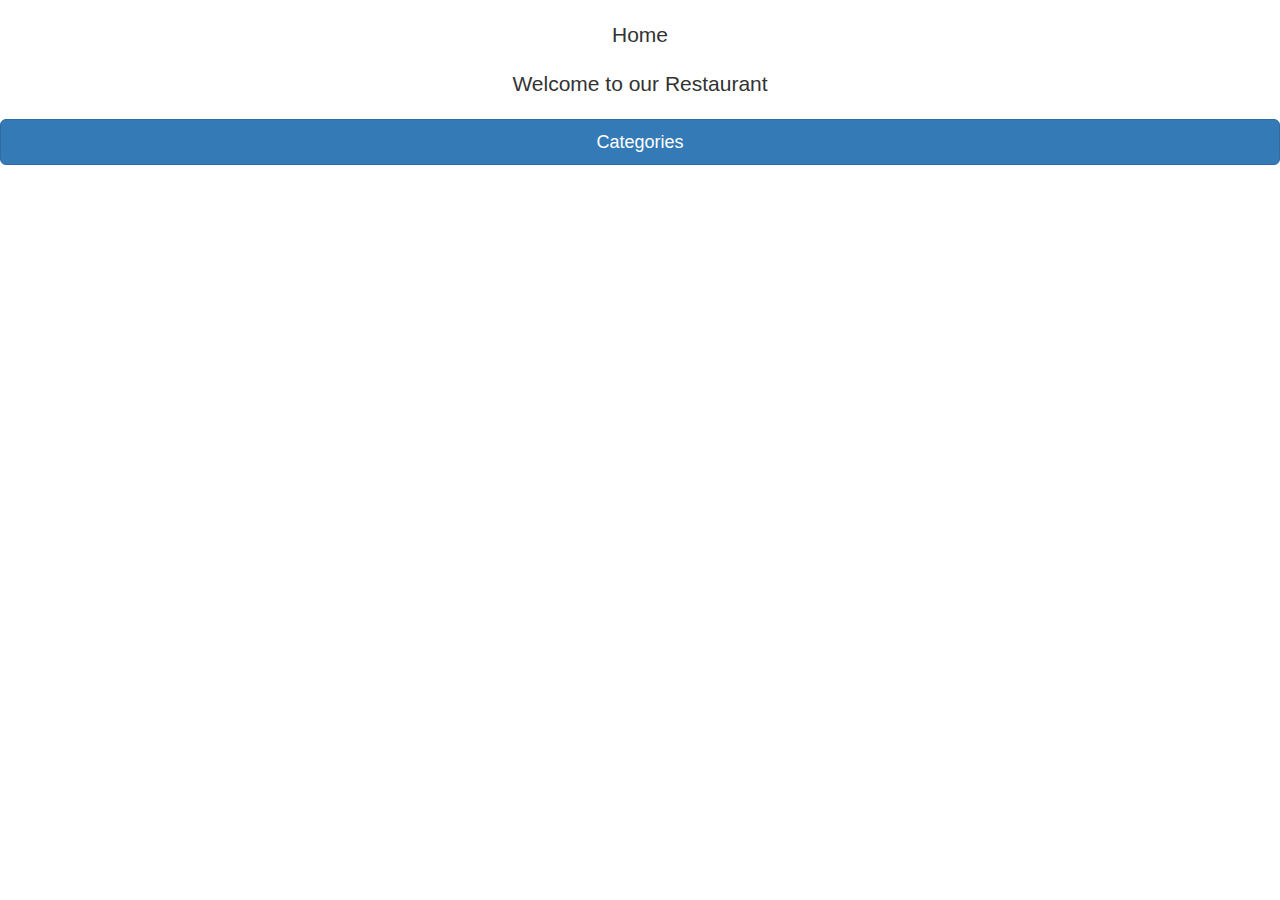
<file: index.html>
<!DOCTYPE html>
<html ng-app='MenuApp'>
  <head>
    <meta charset="utf-8">
      <!--<link rel="stylesheet" href="css/bootstrap.min.css">-->
    <link rel="stylesheet" href="styles/bootstrap.min.css">
    <title>Restaurant App</title>
  </head>
  <body>

    <ui-view></ui-view>

    <!-- Libraries -->
    <script src="lib/angular.min.js"></script>
    <script src="lib/angular-ui-router.min.js"></script>


    <!-- Modules -->
    <script src="src/Menu/data.module.js"></script>
    <script src="src/Menu/menuapp.module.js"></script>

    <!-- Routes -->
    <script src="src/routes.js"></script>

    <!--service-->
    <script src="src/Menu/menudata.service.js"></script>

    <!-- 'MenuApp' module artifacts -->
    <script src="src/Menu/menuCategories.controller.js"></script>
    <script src="src/Menu/categories.component.js"></script>
    <script src="src/Menu/categoryItems.controller.js"></script>
    <script src="src/Menu/items.component.js"></script>

  </body>
</html>
</file>
